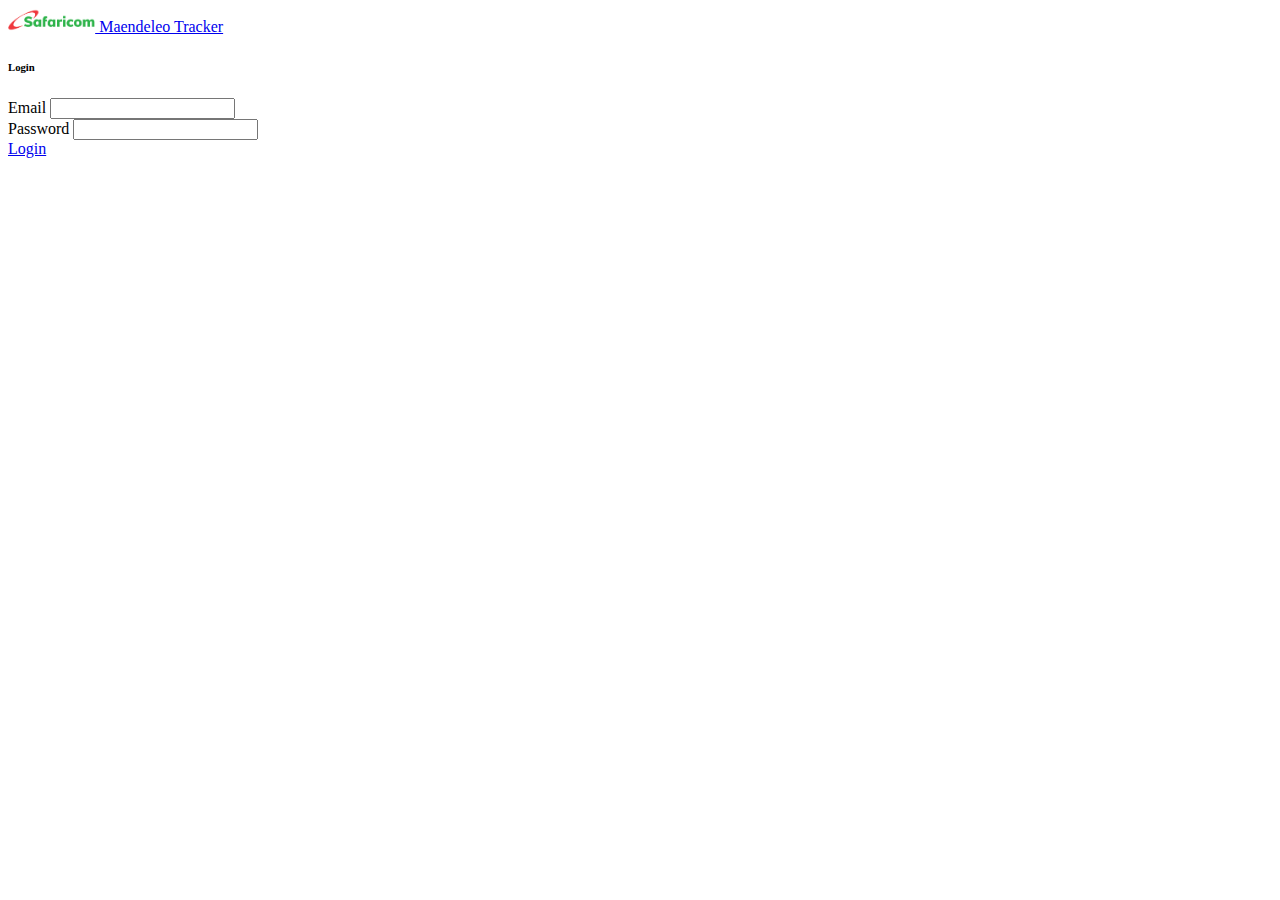
<file: index.html>
<!DOCTYPE html>
<html lang="en">
<head>
    <meta charset="UTF-8">
    <meta http-equiv="X-UA-Compatible" content="IE=edge">
    <meta name="viewport" content="width=device-width, initial-scale=1.0">
    <title>Maendeleo Tracker</title>
    <!-- CSS only -->
    <link href="https://cdn.jsdelivr.net/npm/bootstrap@5.2.0/dist/css/bootstrap.min.css" rel="stylesheet" integrity="sha384-gH2yIJqKdNHPEq0n4Mqa/HGKIhSkIHeL5AyhkYV8i59U5AR6csBvApHHNl/vI1Bx" crossorigin="anonymous">
</head>
<body class="vh-100">
    <header class="fixed-top">
        <nav class="navbar navbar-dark bg-dark">
            <div class="container-fluid">
              <a class="navbar-brand" href="#">
                <img src="/img/logo.png" alt=""  height="24" class="d-inline-block align-text-top">
                Maendeleo Tracker
              </a>
            </div>
          </nav>
    </header>
    <main class="bg-light  h-100 d-flex align-items-center">
      <div class="row w-100">
        <div class="col-12 col-md-4 mx-auto rounded p-3 shadow">
          <h6 class="display-6">Login</h6>
          <form action="/retail/retail.html">
            <div class="mb-3">
              <label for="staticEmail" class="col-sm-2 col-form-label">Email</label>
              <input type="text"  class="form-control" id="staticEmail">
            </div>
            <div class="mb-3 ">
              <label for="inputPassword" class="col-sm-2 col-form-label">Password</label>
              <input type="password" class="form-control" id="inputPassword">
            </div>
            <div class="mb-3 text-center">
              <a input type="submit" class="btn btn-large btn-dark" href="retail/retail.html"value="Login">Login</a>
            </div>
        </form>
        </div>
      </div>
        
      
    </main>
    <footer>

    </footer>
    <!-- JavaScript Bundle with Popper -->
<script src="https://cdn.jsdelivr.net/npm/bootstrap@5.2.0/dist/js/bootstrap.bundle.min.js" integrity="sha384-A3rJD856KowSb7dwlZdYEkO39Gagi7vIsF0jrRAoQmDKKtQBHUuLZ9AsSv4jD4Xa" crossorigin="anonymous"></script>
</body>
</html>
</file>
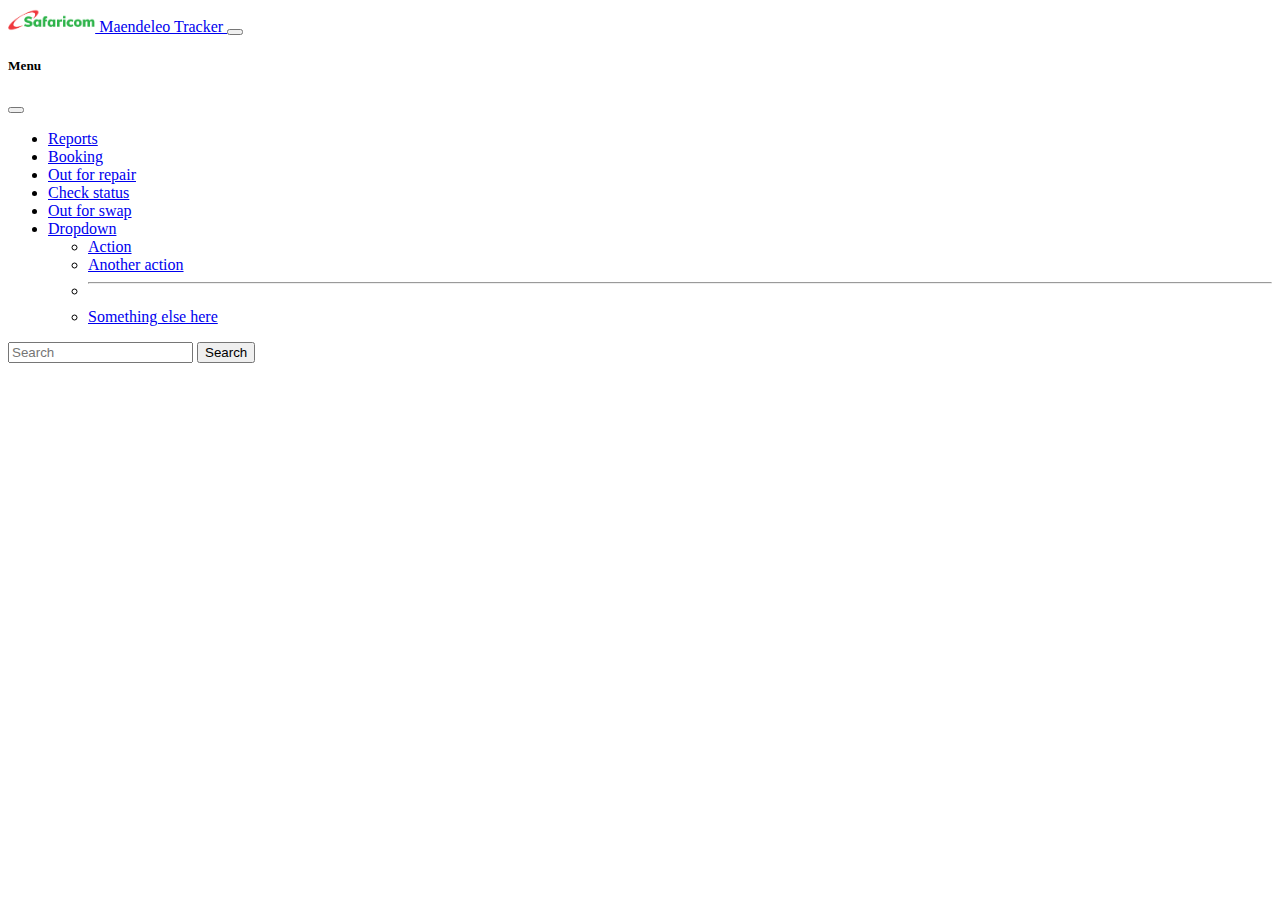
<file: admin.html>
<!DOCTYPE html>
<html lang="en">
<head>
    <meta charset="UTF-8">
    <meta http-equiv="X-UA-Compatible" content="IE=edge">
    <meta name="viewport" content="width=device-width, initial-scale=1.0">
    <title>Maendeleo Tracker</title>
    <!-- CSS only -->
    <link href="https://cdn.jsdelivr.net/npm/bootstrap@5.2.0/dist/css/bootstrap.min.css" rel="stylesheet" integrity="sha384-gH2yIJqKdNHPEq0n4Mqa/HGKIhSkIHeL5AyhkYV8i59U5AR6csBvApHHNl/vI1Bx" crossorigin="anonymous">
</head>
<body>
    <header>
        <nav class="navbar navbar-dark bg-dark">
            <div class="container-fluid">
              <a class="navbar-brand" href="#">
                <img src="/img/logo.png" alt=""  height="24" class="d-inline-block align-text-top">
                Maendeleo Tracker
              </a>
              <button class="navbar-toggler" type="button" data-bs-toggle="offcanvas" data-bs-target="#offcanvasNavbar" aria-controls="offcanvasNavbar">
                <span class="navbar-toggler-icon"></span>
              </button>
              <div class="offcanvas offcanvas-end text-bg-dark" tabindex="-1" id="offcanvasNavbar" aria-labelledby="offcanvasNavbarLabel">
                <div class="offcanvas-header">
                  <h5 class="offcanvas-title" id="offcanvasNavbarLabel">Menu</h5>
                  <button type="button" class="btn-close" data-bs-dismiss="offcanvas" aria-label="Close"></button>
                </div>
                <div class="offcanvas-body ">
                  <ul class="navbar-nav  justify-content-end flex-grow-1 pe-3">
                    <li class="nav-item">
                      <a class="nav-link active" aria-current="page" href="#">Reports</a>
                    </li>
                    <li class="nav-item">
                      <a class="nav-link" href="#">Booking</a>
                    </li>
                    <li class="nav-item">
                        <a class="nav-link" href="#">Out for repair</a>
                    </li>
                    <li class="nav-item">
                        <a class="nav-link" href="#">Check status</a>
                    </li>
                    <li class="nav-item">
                        <a class="nav-link" href="#">Out for swap</a>
                    </li>
                    <li class="nav-item dropdown">
                      <a class="nav-link dropdown-toggle" href="#" role="button" data-bs-toggle="dropdown" aria-expanded="false">
                        Dropdown
                      </a>
                      <ul class="dropdown-menu">
                        <li><a class="dropdown-item" href="#">Action</a></li>
                        <li><a class="dropdown-item" href="#">Another action</a></li>
                        <li>
                          <hr class="dropdown-divider">
                        </li>
                        <li><a class="dropdown-item" href="#">Something else here</a></li>
                      </ul>
                    </li>
                  </ul>
                  <form class="d-flex" role="search">
                    <input class="form-control me-2" type="search" placeholder="Search" aria-label="Search">
                    <button class="btn btn-outline-light" type="submit">Search</button>
                  </form>
                </div>
              </div>
            </div>
          </nav>

    </header>
    <main>

    </main>
    <footer>

    </footer>
    <!-- JavaScript Bundle with Popper -->
<script src="https://cdn.jsdelivr.net/npm/bootstrap@5.2.0/dist/js/bootstrap.bundle.min.js" integrity="sha384-A3rJD856KowSb7dwlZdYEkO39Gagi7vIsF0jrRAoQmDKKtQBHUuLZ9AsSv4jD4Xa" crossorigin="anonymous"></script>
</body>
</html>
</file>
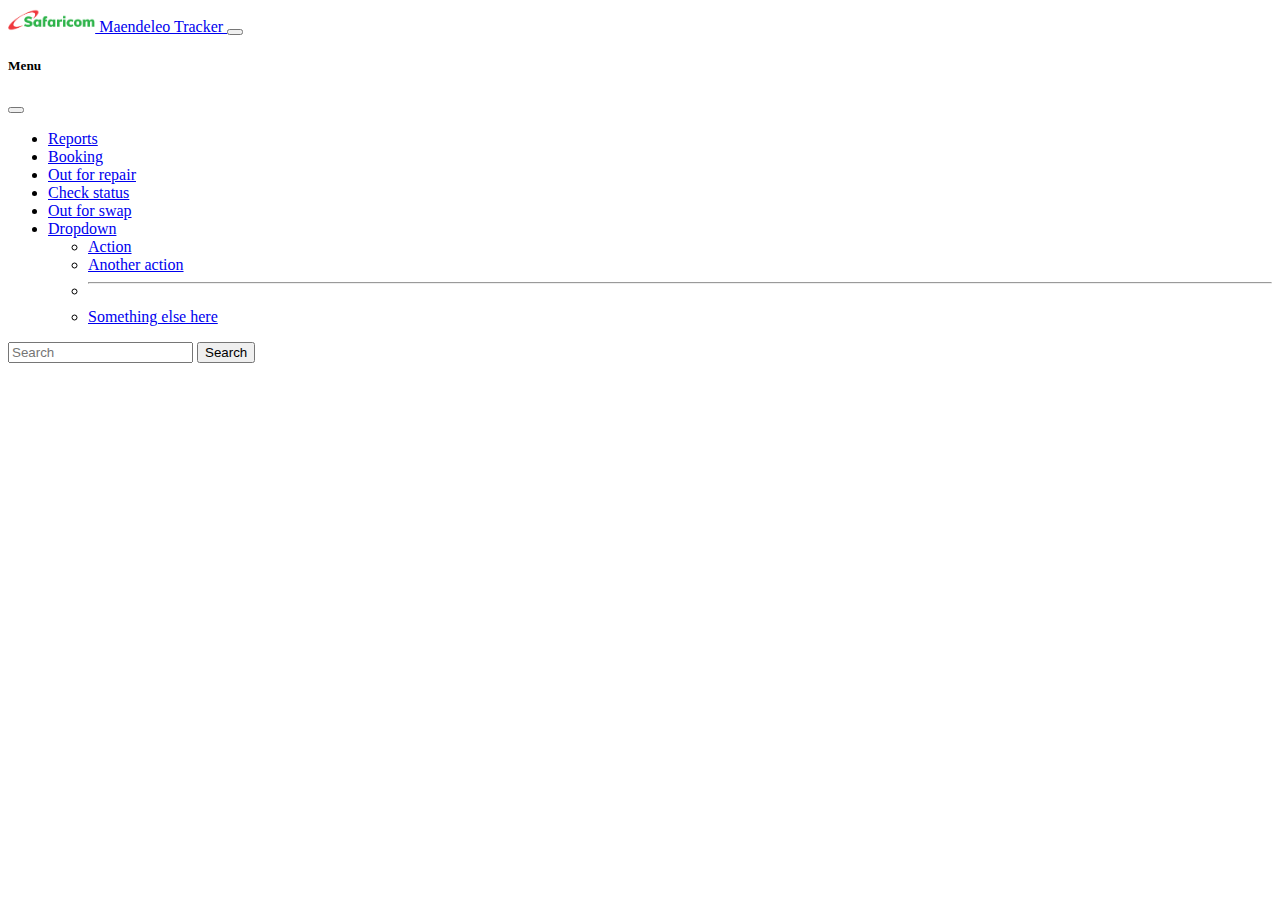
<file: repair.html>
<!DOCTYPE html>
<html lang="en">
<head>
    <meta charset="UTF-8">
    <meta http-equiv="X-UA-Compatible" content="IE=edge">
    <meta name="viewport" content="width=device-width, initial-scale=1.0">
    <title>Maendeleo Tracker</title>
    <!-- CSS only -->
    <link href="https://cdn.jsdelivr.net/npm/bootstrap@5.2.0/dist/css/bootstrap.min.css" rel="stylesheet" integrity="sha384-gH2yIJqKdNHPEq0n4Mqa/HGKIhSkIHeL5AyhkYV8i59U5AR6csBvApHHNl/vI1Bx" crossorigin="anonymous">
</head>
<body>
    <header>
        <nav class="navbar navbar-dark bg-dark">
            <div class="container-fluid">
              <a class="navbar-brand" href="#">
                <img src="img/logo.png" alt=""  height="24" class="d-inline-block align-text-top">
                Maendeleo Tracker
              </a>
              <button class="navbar-toggler" type="button" data-bs-toggle="offcanvas" data-bs-target="#offcanvasNavbar" aria-controls="offcanvasNavbar">
                <span class="navbar-toggler-icon"></span>
              </button>
              <div class="offcanvas offcanvas-end text-bg-dark" tabindex="-1" id="offcanvasNavbar" aria-labelledby="offcanvasNavbarLabel">
                <div class="offcanvas-header">
                  <h5 class="offcanvas-title" id="offcanvasNavbarLabel">Menu</h5>
                  <button type="button" class="btn-close" data-bs-dismiss="offcanvas" aria-label="Close"></button>
                </div>
                <div class="offcanvas-body ">
                  <ul class="navbar-nav  justify-content-end flex-grow-1 pe-3">
                    <li class="nav-item">
                      <a class="nav-link active" aria-current="page" href="#">Reports</a>
                    </li>
                    <li class="nav-item">
                      <a class="nav-link" href="#">Booking</a>
                    </li>
                    <li class="nav-item">
                        <a class="nav-link" href="#">Out for repair</a>
                    </li>
                    <li class="nav-item">
                        <a class="nav-link" href="#">Check status</a>
                    </li>
                    <li class="nav-item">
                        <a class="nav-link" href="#">Out for swap</a>
                    </li>
                    <li class="nav-item dropdown">
                      <a class="nav-link dropdown-toggle" href="#" role="button" data-bs-toggle="dropdown" aria-expanded="false">
                        Dropdown
                      </a>
                      <ul class="dropdown-menu">
                        <li><a class="dropdown-item" href="#">Action</a></li>
                        <li><a class="dropdown-item" href="#">Another action</a></li>
                        <li>
                          <hr class="dropdown-divider">
                        </li>
                        <li><a class="dropdown-item" href="#">Something else here</a></li>
                      </ul>
                    </li>
                  </ul>
                  <form class="d-flex" role="search">
                    <input class="form-control me-2" type="search" placeholder="Search" aria-label="Search">
                    <button class="btn btn-outline-light" type="submit">Search</button>
                  </form>
                </div>
              </div>
            </div>
          </nav>

    </header>
    <main>

    </main>
    <footer>

    </footer>
    <!-- JavaScript Bundle with Popper -->
<script src="https://cdn.jsdelivr.net/npm/bootstrap@5.2.0/dist/js/bootstrap.bundle.min.js" integrity="sha384-A3rJD856KowSb7dwlZdYEkO39Gagi7vIsF0jrRAoQmDKKtQBHUuLZ9AsSv4jD4Xa" crossorigin="anonymous"></script>
</body>
</html>
</file>
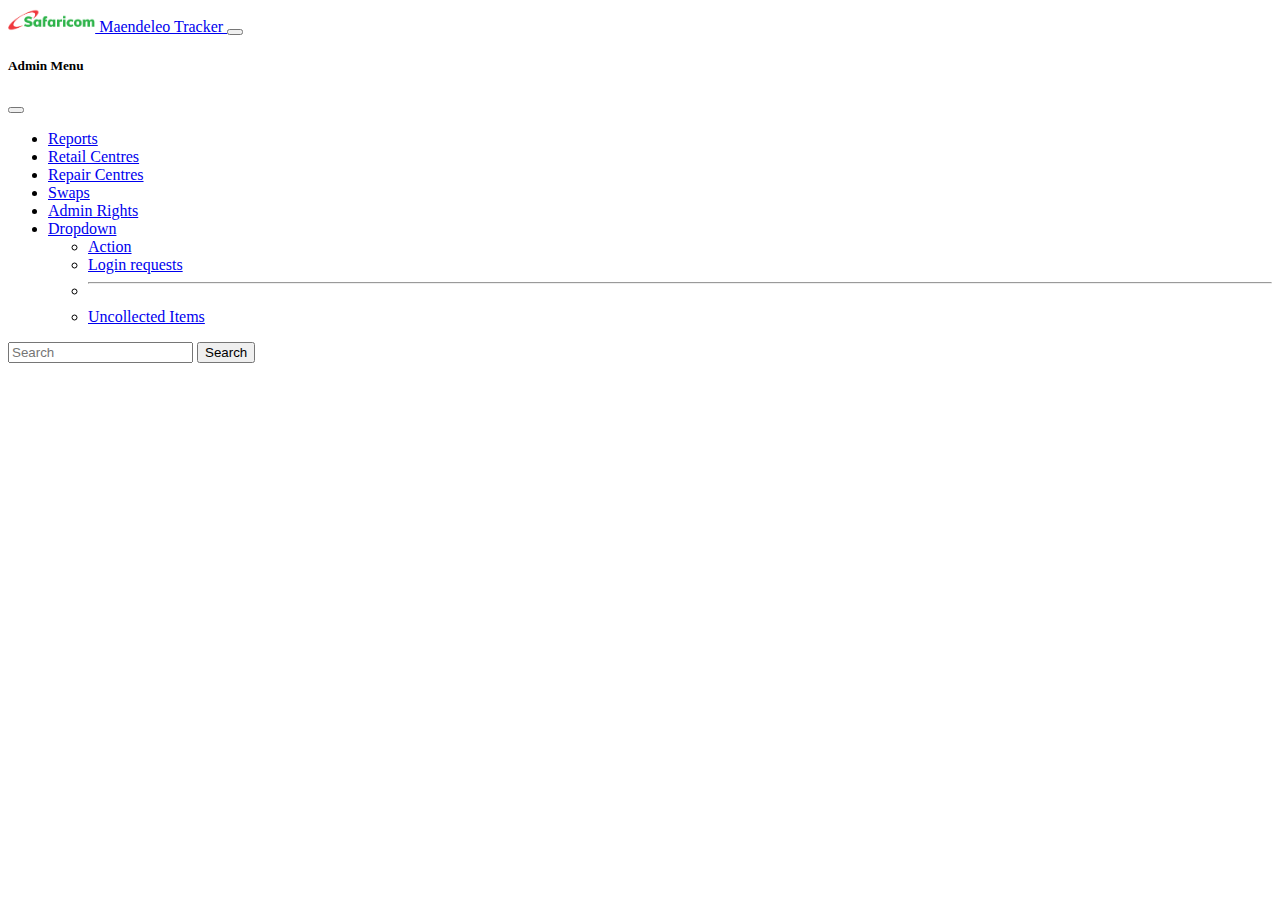
<file: admin/admin.html>
<!DOCTYPE html>
<html lang="en">
<head>
    <meta charset="UTF-8">
    <meta http-equiv="X-UA-Compatible" content="IE=edge">
    <meta name="viewport" content="width=device-width, initial-scale=1.0">
    <title>Maendeleo Tracker</title>
    <!-- CSS only -->
    <link href="https://cdn.jsdelivr.net/npm/bootstrap@5.2.0/dist/css/bootstrap.min.css" rel="stylesheet" integrity="sha384-gH2yIJqKdNHPEq0n4Mqa/HGKIhSkIHeL5AyhkYV8i59U5AR6csBvApHHNl/vI1Bx" crossorigin="anonymous">
</head>
<body>
    <header>
        <nav class="navbar navbar-dark bg-dark">
            <div class="container-fluid">
              <a class="navbar-brand" href="#">
                <img src="../img/logo.png" alt=""  height="24" class="d-inline-block align-text-top">
                Maendeleo Tracker
              </a>
              <button class="navbar-toggler" type="button" data-bs-toggle="offcanvas" data-bs-target="#offcanvasNavbar" aria-controls="offcanvasNavbar">
                <span class="navbar-toggler-icon"></span>
              </button>
              <div class="offcanvas offcanvas-end text-bg-dark" tabindex="-1" id="offcanvasNavbar" aria-labelledby="offcanvasNavbarLabel">
                <div class="offcanvas-header">
                  <h5 class="offcanvas-title" id="offcanvasNavbarLabel">Admin Menu</h5>
                  <button type="button" class="btn-close" data-bs-dismiss="offcanvas" aria-label="Close"></button>
                </div>
                <div class="offcanvas-body ">
                  <ul class="navbar-nav  justify-content-end flex-grow-1 pe-3">
                    <li class="nav-item">
                      <a class="nav-link active" aria-current="page" href="#">Reports</a>
                    </li>
                    <li class="nav-item">
                      <a class="nav-link" href="#">Retail Centres</a>
                    </li>
                    <li class="nav-item">
                        <a class="nav-link" href="#">Repair Centres</a>
                    </li>
                    <li class="nav-item">
                        <a class="nav-link" href="#">Swaps</a>
                    </li>
                    <li class="nav-item">
                        <a class="nav-link" href="#">Admin Rights</a>
                    </li>
                    <li class="nav-item dropdown">
                      <a class="nav-link dropdown-toggle" href="#" role="button" data-bs-toggle="dropdown" aria-expanded="false">
                        Dropdown
                      </a>
                      <ul class="dropdown-menu">
                        <li><a class="dropdown-item" href="#">Action</a></li>
                        <li><a class="dropdown-item" href="#">Login requests</a></li>
                        <li>
                          <hr class="dropdown-divider">
                        </li>
                        <li><a class="dropdown-item" href="#">Uncollected Items</a></li>
                      </ul>
                    </li>
                  </ul>
                  <form class="d-flex" role="search">
                    <input class="form-control me-2" type="search" placeholder="Search" aria-label="Search">
                    <button class="btn btn-outline-light" type="submit">Search</button>
                  </form>
                </div>
              </div>
            </div>
          </nav>

    </header>
    <main>

    </main>
    <footer>

    </footer>
    <!-- JavaScript Bundle with Popper -->
<script src="https://cdn.jsdelivr.net/npm/bootstrap@5.2.0/dist/js/bootstrap.bundle.min.js" integrity="sha384-A3rJD856KowSb7dwlZdYEkO39Gagi7vIsF0jrRAoQmDKKtQBHUuLZ9AsSv4jD4Xa" crossorigin="anonymous"></script>
</body>
</html>
</file>
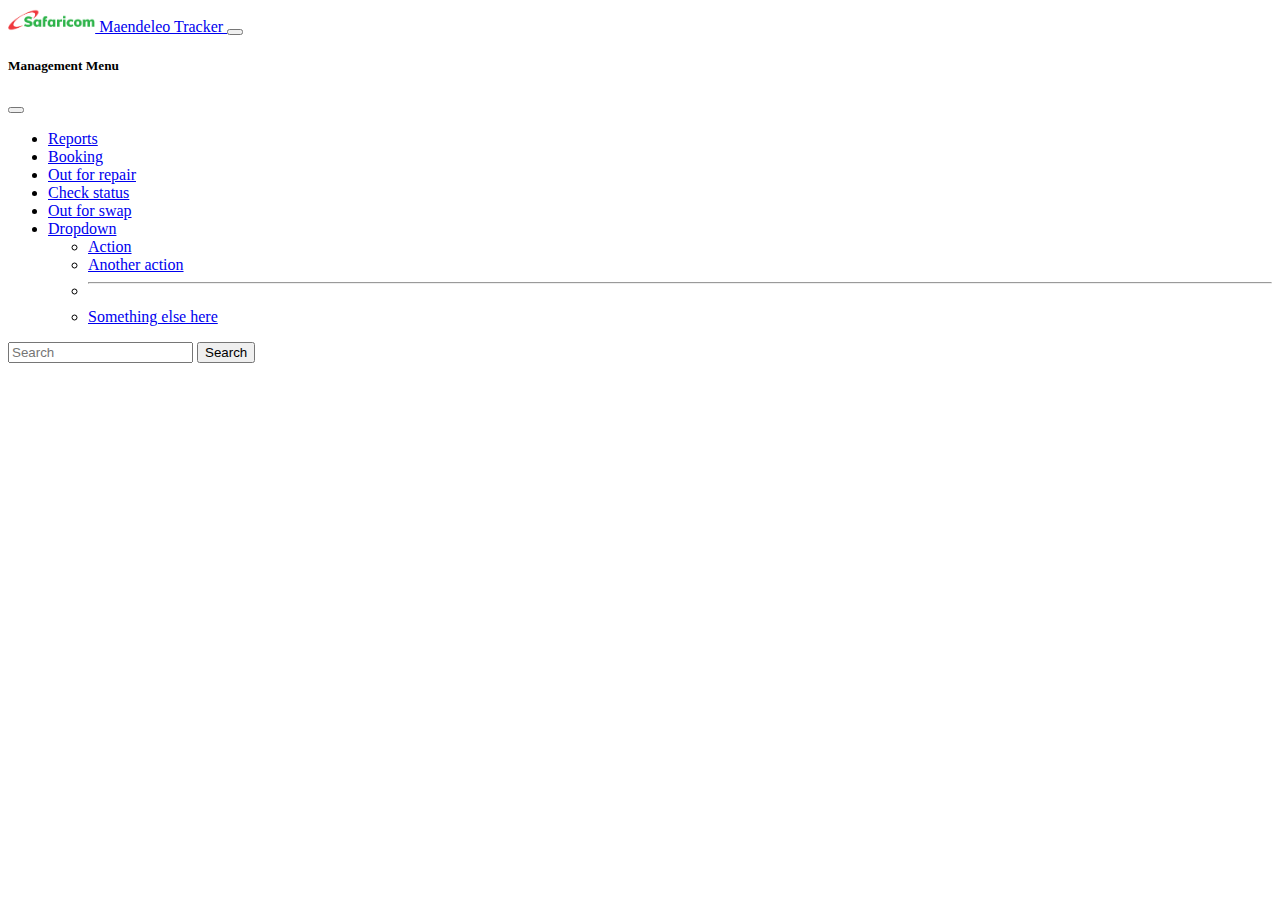
<file: management/management.html>
<!DOCTYPE html>
<html lang="en">
<head>
    <meta charset="UTF-8">
    <meta http-equiv="X-UA-Compatible" content="IE=edge">
    <meta name="viewport" content="width=device-width, initial-scale=1.0">
    <title>Maendeleo Tracker</title>
    <!-- CSS only -->
    <link href="https://cdn.jsdelivr.net/npm/bootstrap@5.2.0/dist/css/bootstrap.min.css" rel="stylesheet" integrity="sha384-gH2yIJqKdNHPEq0n4Mqa/HGKIhSkIHeL5AyhkYV8i59U5AR6csBvApHHNl/vI1Bx" crossorigin="anonymous">
</head>
<body>
    <header>
        <nav class="navbar navbar-dark bg-dark">
            <div class="container-fluid">
              <a class="navbar-brand" href="#">
                <img src="../img/logo.png" alt=""  height="24" class="d-inline-block align-text-top">
                Maendeleo Tracker
              </a>
              <button class="navbar-toggler" type="button" data-bs-toggle="offcanvas" data-bs-target="#offcanvasNavbar" aria-controls="offcanvasNavbar">
                <span class="navbar-toggler-icon"></span>
              </button>
              <div class="offcanvas offcanvas-end text-bg-dark" tabindex="-1" id="offcanvasNavbar" aria-labelledby="offcanvasNavbarLabel">
                <div class="offcanvas-header">
                  <h5 class="offcanvas-title" id="offcanvasNavbarLabel">Management Menu</h5>
                  <button type="button" class="btn-close" data-bs-dismiss="offcanvas" aria-label="Close"></button>
                </div>
                <div class="offcanvas-body ">
                  <ul class="navbar-nav  justify-content-end flex-grow-1 pe-3">
                    <li class="nav-item">
                      <a class="nav-link active" aria-current="page" href="#">Reports</a>
                    </li>
                    <li class="nav-item">
                      <a class="nav-link" href="#">Booking</a>
                    </li>
                    <li class="nav-item">
                        <a class="nav-link" href="#">Out for repair</a>
                    </li>
                    <li class="nav-item">
                        <a class="nav-link" href="#">Check status</a>
                    </li>
                    <li class="nav-item">
                        <a class="nav-link" href="#">Out for swap</a>
                    </li>
                    <li class="nav-item dropdown">
                      <a class="nav-link dropdown-toggle" href="#" role="button" data-bs-toggle="dropdown" aria-expanded="false">
                        Dropdown
                      </a>
                      <ul class="dropdown-menu">
                        <li><a class="dropdown-item" href="#">Action</a></li>
                        <li><a class="dropdown-item" href="#">Another action</a></li>
                        <li>
                          <hr class="dropdown-divider">
                        </li>
                        <li><a class="dropdown-item" href="#">Something else here</a></li>
                      </ul>
                    </li>
                  </ul>
                  <form class="d-flex" role="search">
                    <input class="form-control me-2" type="search" placeholder="Search" aria-label="Search">
                    <button class="btn btn-outline-light" type="submit">Search</button>
                  </form>
                </div>
              </div>
            </div>
          </nav>

    </header>
    <main>

    </main>
    <footer>

    </footer>
    <!-- JavaScript Bundle with Popper -->
<script src="https://cdn.jsdelivr.net/npm/bootstrap@5.2.0/dist/js/bootstrap.bundle.min.js" integrity="sha384-A3rJD856KowSb7dwlZdYEkO39Gagi7vIsF0jrRAoQmDKKtQBHUuLZ9AsSv4jD4Xa" crossorigin="anonymous"></script>
</body>
</html>
</file>
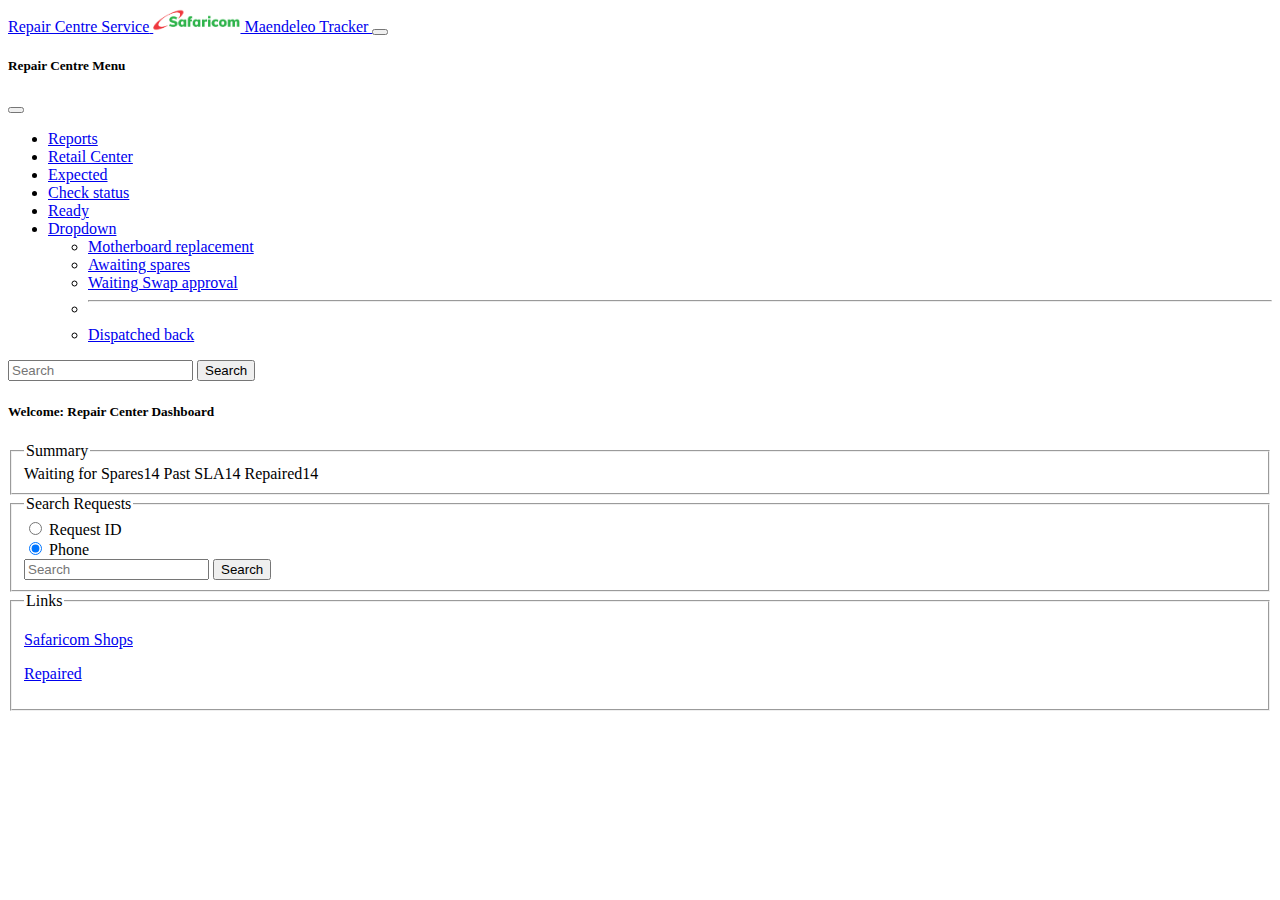
<file: repair/repair.html>
<!DOCTYPE html>
<html lang="en">
<head>
    <meta charset="UTF-8">
    <meta http-equiv="X-UA-Compatible" content="IE=edge">
    <meta name="viewport" content="width=device-width, initial-scale=1.0">
    <title>Maendeleo Tracker</title>
    <!-- CSS only -->
    <link href="https://cdn.jsdelivr.net/npm/bootstrap@5.2.0/dist/css/bootstrap.min.css" rel="stylesheet" integrity="sha384-gH2yIJqKdNHPEq0n4Mqa/HGKIhSkIHeL5AyhkYV8i59U5AR6csBvApHHNl/vI1Bx" crossorigin="anonymous">
</head>
<body>
    <header>
        <nav class="navbar navbar-dark bg-dark">
            <div class="container-fluid">
              <a class="navbar-brand" href="#"><h8>Repair Centre Service</h8>
                <img src="../img/logo.png" alt=""  height="24" class="d-inline-block align-text-top">
                Maendeleo Tracker                                            
              </a>
              <button class="navbar-toggler" type="button" data-bs-toggle="offcanvas" data-bs-target="#offcanvasNavbar" aria-controls="offcanvasNavbar">
                <span class="navbar-toggler-icon"></span>
              </button>
              <div class="offcanvas offcanvas-end text-bg-dark" tabindex="-1" id="offcanvasNavbar" aria-labelledby="offcanvasNavbarLabel">
                <div class="offcanvas-header">
                  <h5 class="offcanvas-title" id="offcanvasNavbarLabel">Repair Centre Menu</h5>
                  <button type="button" class="btn-close" data-bs-dismiss="offcanvas" aria-label="Close"></button>
                </div>
                <div class="offcanvas-body ">
                  <ul class="navbar-nav  justify-content-end flex-grow-1 pe-3">
                    <li class="nav-item">
                      <a class="nav-link active" aria-current="page" href="/retail/out_for_repair.html">Reports</a>
                    </li>
                    <li class="nav-item">
                      <a class="nav-link" href="/retail/retail.html">Retail Center</a>
                    </li>
                    <li class="nav-item">
                        <a class="nav-link" href="/retail/out_for_repair.html">Expected</a>
                    </li>
                    <li class="nav-item">
                        <a class="nav-link" href="#">Check status</a>
                    </li>
                    <li class="nav-item">
                        <a class="nav-link" href="/retail/repaired.html">Ready</a>
                    </li>
                    <li class="nav-item dropdown">
                      <a class="nav-link dropdown-toggle" href="#" role="button" data-bs-toggle="dropdown" aria-expanded="false">
                        Dropdown
                      </a>
                      <ul class="dropdown-menu">
                        <li><a class="dropdown-item" href="/retail/pending.html">Motherboard replacement</a></li>
                        <li><a class="dropdown-item" href="/retail/pending.html">Awaiting spares</a></li>
                        <li><a class="dropdown-item" href="/retail/pending.html">Waiting Swap approval</a></li>
                        <li>
                          <hr class="dropdown-divider">
                        </li>
                        <li><a class="dropdown-item" href="#">Dispatched back</a></li>
                      </ul>
                    </li>
                  </ul>
                  <form class="d-flex" role="search">
                    <input class="form-control me-2" type="search" placeholder="Search" aria-label="Search">
                    <button class="btn btn-outline-light" type="submit">Search</button>
                  </form>
                </div>
              </div>
            </div>
          </nav>

    </header>
    <main>

    </header>
    <main>
      <div class="container">
        <section class="row mx-auto p-5">
          <article class="col-12">
            <h5 class="display-12">Welcome: Repair Center Dashboard</h5>
          </article>
          <fieldset class="col-lg-6  col-sm-12 mb-5">
            <legend>Summary</legend>
            <article class="col-6">
              <h8 class="d-flex justify-content-between align-items-start">Waiting for Spares<span class="badge bg-dark rounded-pill">14</span></h8>
              <h8 class="d-flex justify-content-between align-items-start">Past SLA<span class="badge bg-dark rounded-pill">14</span></h8>
              <h8 class="d-flex justify-content-between align-items-start">Repaired<span class="badge bg-dark rounded-pill">14</span></h8>
            </article>
          </fieldset>
          
         
          <fieldset class="col-lg-6  col-sm-12 mb-5">
            <legend>Search Requests</legend>
            <article >
              <div class="form-check">
                <input class="form-check-input" type="radio" name="flexRadioDefault" id="flexRadioDefault1">
                <label class="form-check-label" for="flexRadioDefault1">
                  Request ID
                </label>
              </div>
              <div class="form-check">
                <input class="form-check-input" type="radio" name="flexRadioDefault" id="flexRadioDefault2" checked>
                <label class="form-check-label" for="flexRadioDefault2">
                  Phone
                </label>
              </div>
              <div class="d-flex" role="search">
                <input class="form-control me-2" type="search" placeholder="Search" aria-label="Search">
                <button class="btn btn-outline-dark" type="submit">Search</button>
              </div>
            </article>
          </fieldset>
          
          <fieldset class="col-lg-6  col-sm-6 mb-3">
            <legend>Links</legend>
            <article >
              <p><a href="../retail/retail.html">Safaricom Shops</a></p> 
              <p><a href="../pending.html"></a></p>
              <p><a href="../repaired.html">Repaired</a></p>
            </article>
          </fieldset>
          
        </section>
      </div>
        
    </main>

    </main>
    <footer>

    </footer>
    <!-- JavaScript Bundle with Popper -->
<script src="https://cdn.jsdelivr.net/npm/bootstrap@5.2.0/dist/js/bootstrap.bundle.min.js" integrity="sha384-A3rJD856KowSb7dwlZdYEkO39Gagi7vIsF0jrRAoQmDKKtQBHUuLZ9AsSv4jD4Xa" crossorigin="anonymous"></script>
</body>
</html>
</file>
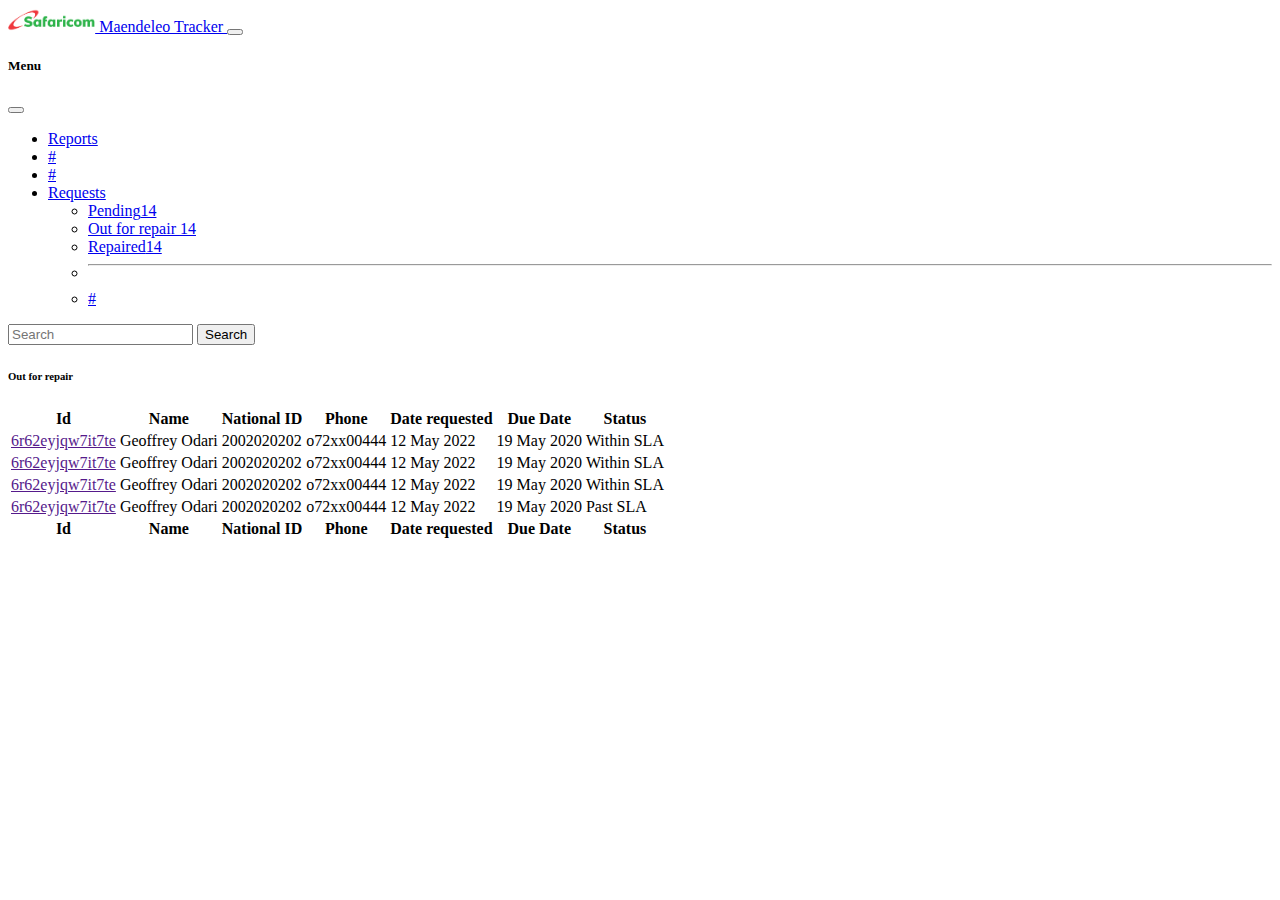
<file: retail/out_for_repair.html>
<!DOCTYPE html>
<html lang="en">
<head>
    <meta charset="UTF-8">
    <meta http-equiv="X-UA-Compatible" content="IE=edge">
    <meta name="viewport" content="width=device-width, initial-scale=1.0">
    <title>Maendeleo Tracker</title>
    <!-- CSS only -->
    <link href="https://cdn.jsdelivr.net/npm/bootstrap@5.2.0/dist/css/bootstrap.min.css" rel="stylesheet" integrity="sha384-gH2yIJqKdNHPEq0n4Mqa/HGKIhSkIHeL5AyhkYV8i59U5AR6csBvApHHNl/vI1Bx" crossorigin="anonymous">
</head>
<body>
    <header>
    <nav class="navbar navbar-dark bg-dark">
        <div class="container-fluid">
          <a class="navbar-brand" href="#">
            <img src="../img/logo.png" alt=""  height="24" class="d-inline-block align-text-top">
            Maendeleo Tracker
          </a>
          <button class="navbar-toggler" type="button" data-bs-toggle="offcanvas" data-bs-target="#offcanvasNavbar" aria-controls="offcanvasNavbar">
            <span class="navbar-toggler-icon"></span>
          </button>
          <div class="offcanvas offcanvas-end text-bg-dark" tabindex="-1" id="offcanvasNavbar" aria-labelledby="offcanvasNavbarLabel">
            <div class="offcanvas-header">
              <h5 class="offcanvas-title" id="offcanvasNavbarLabel">Menu</h5>
              <button type="button" class="btn-close" data-bs-dismiss="offcanvas" aria-label="Close"></button>
            </div>
            <div class="offcanvas-body ">
              <ul class="navbar-nav  justify-content-end flex-grow-1 pe-3">
                <li class="nav-item">
                  <a class="nav-link active" aria-current="page" href="./repair_form.html">Reports</a>
                </li>
                <li class="nav-item">
                  <a class="nav-link" href="#">#</a>
                </li>
                <li class="nav-item">
                    <a class="nav-link" href="./repair_form.html">#</a>
                </li>
                <li class="nav-item dropdown">
                  <a class="nav-link dropdown-toggle" href="#" role="button" data-bs-toggle="dropdown" aria-expanded="false">
                    Requests
                  </a>
                  <ul class="dropdown-menu">
                    <li><a class="dropdown-item  d-flex justify-content-between align-items-start" href="./pending.html">Pending<span class="badge bg-danger rounded-pill">14</span></a></li>
                    <li class="d-flex justify-content-between align-items-start"><a class="dropdown-item d-flex justify-content-between align-items-start" href="./out_for_repair.html">Out for repair <span class="badge bg-warning rounded-pill">14</span></a>
                    </li>
                    <li><a class="dropdown-item d-flex justify-content-between align-items-start" href="./repaired.html">Repaired<span class="badge bg-success rounded-pill">14</span></a></li>
                    <li>
                      <hr class="dropdown-divider">
                    </li>
                    <li><a class="dropdown-item" href="#">#</a></li>
                  </ul>
                </li>
              </ul>
              <form class="d-flex" role="search">
                <input class="form-control me-2" type="search" placeholder="Search" aria-label="Search">
                <button class="btn btn-outline-light" type="submit">Search</button>
              </form>
            </div>
          </div>
        </div>
      </nav>

    </header>
    <main>
      <div class="row pt-5">
        <div class="col-sm-12 col-lg-10 mx-auto pt-3">
          <h6 class="display-6">Out for repair</h6>
          <table class="table table-warning table-striped">
            <thead>
                <th>Id</th>
                <th>Name</th>
                <th>National ID</th>
                <th>Phone</th>
                <th>Date requested</th>
                <th>Due Date</th>
                <th>Status</th>
            </thead>
            <tbody>
              <tr>
                <td><a href="" class="href">6r62eyjqw7it7te</a></td>
                <td>Geoffrey Odari</td>
                <td>2002020202</td>
                <td>o72xx00444</td>
                <td>12 May 2022</td>
                <td>19 May 2020</td>
                <td><span class="badge rounded-pill text-bg-success">Within SLA</span></td>
              </tr>
              <tr>
                <td><a href="" class="href">6r62eyjqw7it7te</a></td>
                <td>Geoffrey Odari</td>
                <td>2002020202</td>
                <td>o72xx00444</td>
                <td>12 May 2022</td>
                <td>19 May 2020</td>
                <td><span class="badge rounded-pill text-bg-success">Within SLA</span></td>
              </tr>
              <tr>
                <td><a href="" class="href">6r62eyjqw7it7te</a></td>
                <td>Geoffrey Odari</td>
                <td>2002020202</td>
                <td>o72xx00444</td>
                <td>12 May 2022</td>
                <td>19 May 2020</td>
                <td><span class="badge rounded-pill text-bg-success">Within SLA</span></td>
              </tr>
              <tr>
                <td><a href="" class="href">6r62eyjqw7it7te</a></td>
                <td>Geoffrey Odari</td>
                <td>2002020202</td>
                <td>o72xx00444</td>
                <td>12 May 2022</td>
                <td>19 May 2020</td>
                <td><span class="badge rounded-pill text-bg-danger">Past SLA</span></td>
              </tr>
            </tbody>
            <tfoot>
              <th>Id</th>
                <th>Name</th>
                <th>National ID</th>
                <th>Phone</th>
                <th>Date requested</th>
                <th>Due Date</th>
                <th>Status</th>

            </tfoot>
          </table>

        </div>
      </div>
      

    </main>
    <footer>

    </footer>
    <!-- JavaScript Bundle with Popper -->
<script src="https://cdn.jsdelivr.net/npm/bootstrap@5.2.0/dist/js/bootstrap.bundle.min.js" integrity="sha384-A3rJD856KowSb7dwlZdYEkO39Gagi7vIsF0jrRAoQmDKKtQBHUuLZ9AsSv4jD4Xa" crossorigin="anonymous"></script>
</body>
</html>
</file>
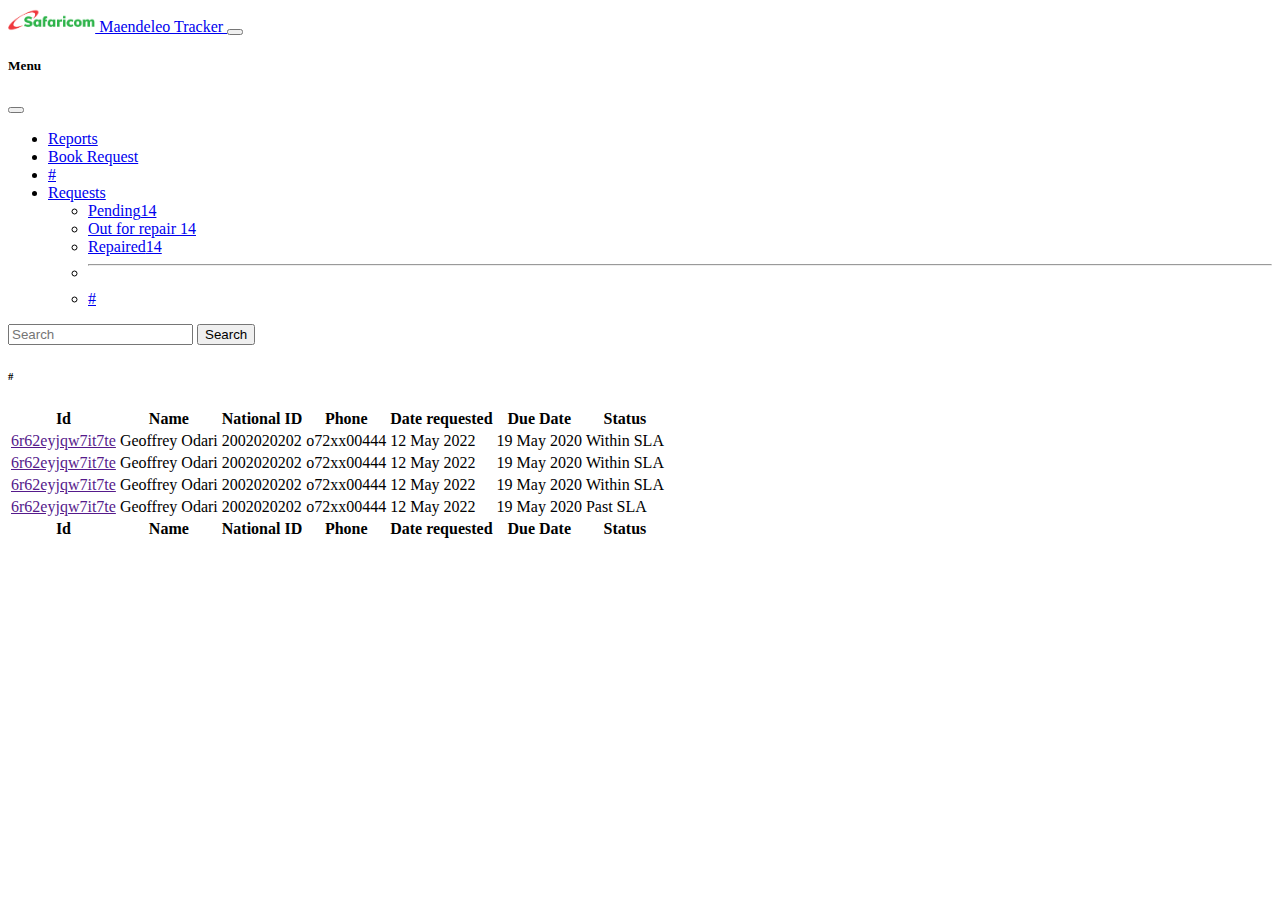
<file: retail/pending.html>
<!DOCTYPE html>
<html lang="en">
<head>
    <meta charset="UTF-8">
    <meta http-equiv="X-UA-Compatible" content="IE=edge">
    <meta name="viewport" content="width=device-width, initial-scale=1.0">
    <title>Maendeleo Tracker</title>
    <!-- CSS only -->
    <link href="https://cdn.jsdelivr.net/npm/bootstrap@5.2.0/dist/css/bootstrap.min.css" rel="stylesheet" integrity="sha384-gH2yIJqKdNHPEq0n4Mqa/HGKIhSkIHeL5AyhkYV8i59U5AR6csBvApHHNl/vI1Bx" crossorigin="anonymous">
</head>
<body>
    <header>
    <nav class="navbar navbar-dark bg-dark">
        <div class="container-fluid">
          <a class="navbar-brand" href="#">
            <img src="../img/logo.png" alt=""  height="24" class="d-inline-block align-text-top">
            Maendeleo Tracker
          </a>
          <button class="navbar-toggler" type="button" data-bs-toggle="offcanvas" data-bs-target="#offcanvasNavbar" aria-controls="offcanvasNavbar">
            <span class="navbar-toggler-icon"></span>
          </button>
          <div class="offcanvas offcanvas-end text-bg-dark" tabindex="-1" id="offcanvasNavbar" aria-labelledby="offcanvasNavbarLabel">
            <div class="offcanvas-header">
              <h5 class="offcanvas-title" id="offcanvasNavbarLabel">Menu</h5>
              <button type="button" class="btn-close" data-bs-dismiss="offcanvas" aria-label="Close"></button>
            </div>
            <div class="offcanvas-body ">
              <ul class="navbar-nav  justify-content-end flex-grow-1 pe-3">
                <li class="nav-item">
                  <a class="nav-link active" aria-current="page" href="./repair_form.html">Reports</a>
                </li>
                <li class="nav-item">
                  <a class="nav-link" href="#">Book Request</a>
                </li>
                <li class="nav-item">
                    <a class="nav-link" href="./repair_form.html">#</a>
                </li>
                <li class="nav-item dropdown">
                  <a class="nav-link dropdown-toggle" href="#" role="button" data-bs-toggle="dropdown" aria-expanded="false">
                    Requests
                  </a>
                  <ul class="dropdown-menu">
                    <li><a class="dropdown-item  d-flex justify-content-between align-items-start" href="./pending.html">Pending<span class="badge bg-danger rounded-pill">14</span></a></li>
                    <li class="d-flex justify-content-between align-items-start"><a class="dropdown-item d-flex justify-content-between align-items-start" href="./out_for_repair.html">Out for repair <span class="badge bg-warning rounded-pill">14</span></a>
                    </li>
                    <li><a class="dropdown-item d-flex justify-content-between align-items-start" href="./repaired.html">Repaired<span class="badge bg-success rounded-pill">14</span></a></li>
                    <li>
                      <hr class="dropdown-divider">
                    </li>
                    <li><a class="dropdown-item" href="#">#</a></li>
                  </ul>
                </li>
              </ul>
              <form class="d-flex" role="search">
                <input class="form-control me-2" type="search" placeholder="Search" aria-label="Search">
                <button class="btn btn-outline-light" type="submit">Search</button>
              </form>
            </div>
          </div>
        </div>
      </nav>

    </header>
    <main>
      <div class="row pt-5">
        <div class="col-sm-12 col-lg-10 mx-auto pt-3">
          <h6 class="display-6">#</h6>
          <table class="table table-warning table-striped">
            <thead>
                <th>Id</th>
                <th>Name</th>
                <th>National ID</th>
                <th>Phone</th>
                <th>Date requested</th>
                <th>Due Date</th>
                <th>Status</th>
            </thead>
            <tbody>
              <tr>
                <td><a href="" class="href">6r62eyjqw7it7te</a></td>
                <td>Geoffrey Odari</td>
                <td>2002020202</td>
                <td>o72xx00444</td>
                <td>12 May 2022</td>
                <td>19 May 2020</td>
                <td><span class="badge rounded-pill text-bg-success">Within SLA</span></td>
              </tr>
              <tr>
                <td><a href="" class="href">6r62eyjqw7it7te</a></td>
                <td>Geoffrey Odari</td>
                <td>2002020202</td>
                <td>o72xx00444</td>
                <td>12 May 2022</td>
                <td>19 May 2020</td>
                <td><span class="badge rounded-pill text-bg-success">Within SLA</span></td>
              </tr>
              <tr>
                <td><a href="" class="href">6r62eyjqw7it7te</a></td>
                <td>Geoffrey Odari</td>
                <td>2002020202</td>
                <td>o72xx00444</td>
                <td>12 May 2022</td>
                <td>19 May 2020</td>
                <td><span class="badge rounded-pill text-bg-warning">Within SLA</span></td>
              </tr>
              <tr>
                <td><a href="" class="href">6r62eyjqw7it7te</a></td>
                <td>Geoffrey Odari</td>
                <td>2002020202</td>
                <td>o72xx00444</td>
                <td>12 May 2022</td>
                <td>19 May 2020</td>
                <td><span class="badge rounded-pill text-bg-danger">Past SLA</span></td>
              </tr>
            </tbody>
            <tfoot>
              <th>Id</th>
                <th>Name</th>
                <th>National ID</th>
                <th>Phone</th>
                <th>Date requested</th>
                <th>Due Date</th>
                <th>Status</th>

            </tfoot>
          </table>

        </div>
      </div>
      

    </main>
    <footer>

    </footer>
    <!-- JavaScript Bundle with Popper -->
<script src="https://cdn.jsdelivr.net/npm/bootstrap@5.2.0/dist/js/bootstrap.bundle.min.js" integrity="sha384-A3rJD856KowSb7dwlZdYEkO39Gagi7vIsF0jrRAoQmDKKtQBHUuLZ9AsSv4jD4Xa" crossorigin="anonymous"></script>
</body>
</html>
</file>
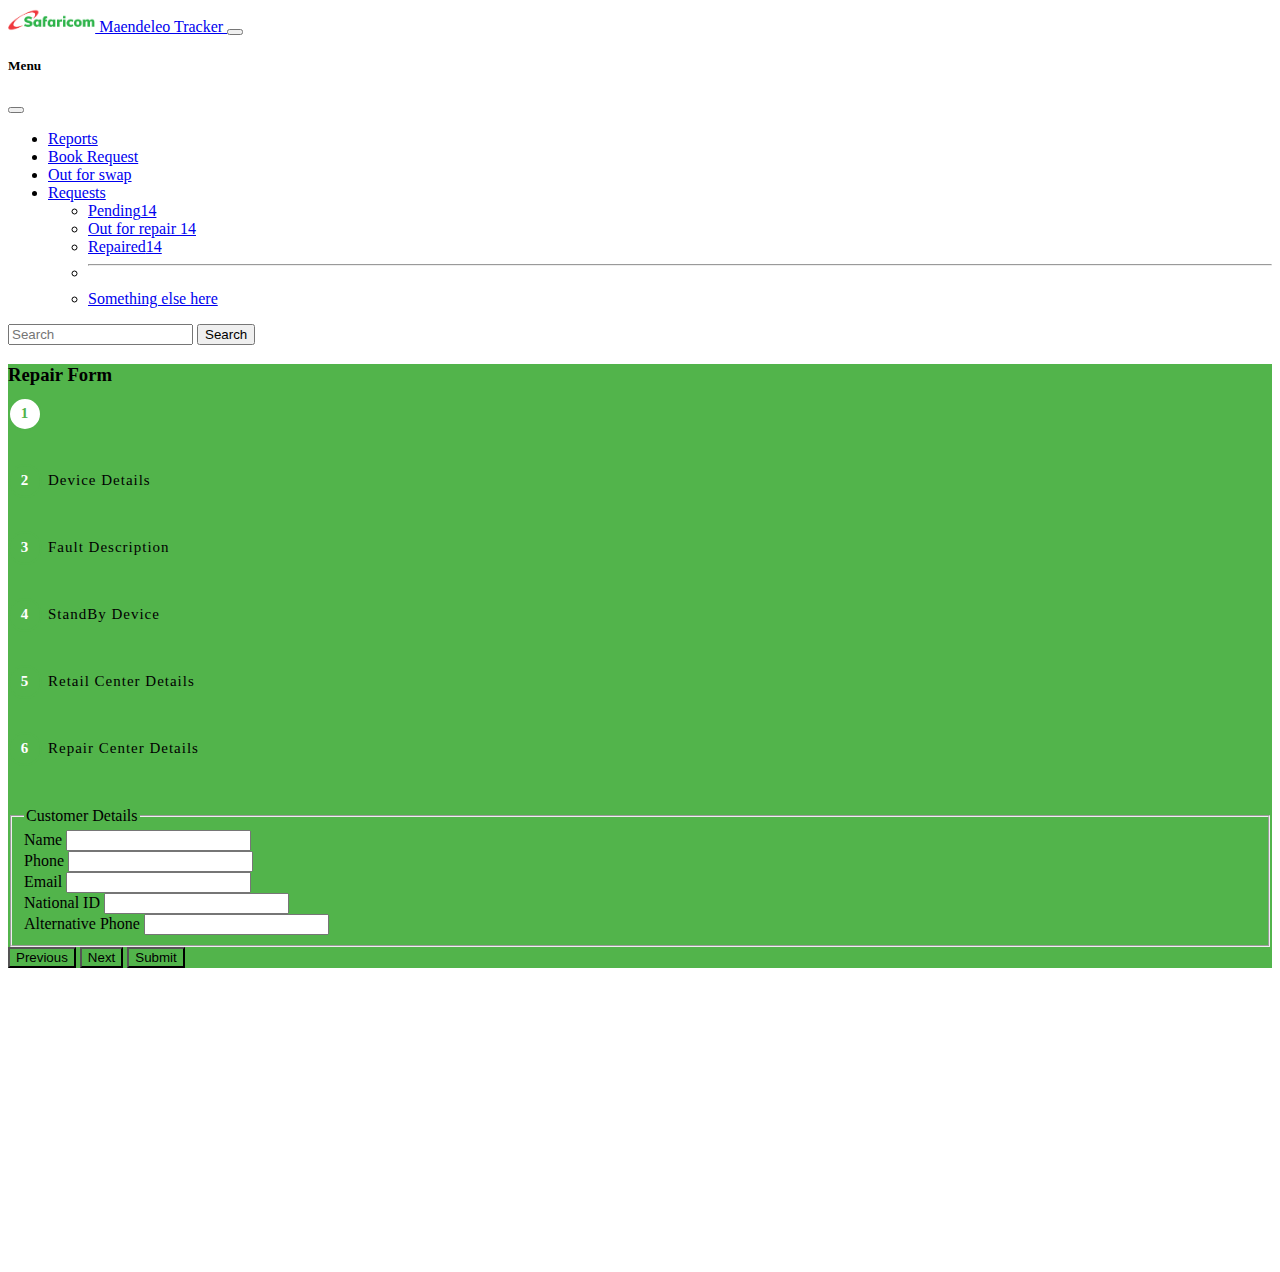
<file: retail/repair_form.html>
<!DOCTYPE html>
<html lang="en">
<head>
    <meta charset="UTF-8">
    <meta http-equiv="X-UA-Compatible" content="IE=edge">
    <meta name="viewport" content="width=device-width, initial-scale=1.0">
    <title>Maendeleo Tracker</title>
    <!-- CSS only -->
    
    <link href="https://cdn.jsdelivr.net/npm/bootstrap@5.2.0/dist/css/bootstrap.min.css" rel="stylesheet" integrity="sha384-gH2yIJqKdNHPEq0n4Mqa/HGKIhSkIHeL5AyhkYV8i59U5AR6csBvApHHNl/vI1Bx" crossorigin="anonymous">
    <link rel="stylesheet" href="../css/colors.css">
    <link rel="stylesheet" href="../css/progressBar.css">
    <link rel="stylesheet" href="../css/repairForm.css">
  </head>
<body>
    <header>
    <nav class="navbar navbar-dark bg-dark">
        <div class="container-fluid">
          <a class="navbar-brand" href="#">
            <img src="../img/logo.png" alt=""  height="24" class="d-inline-block align-text-top">
            Maendeleo Tracker
          </a>
          <button class="navbar-toggler" type="button" data-bs-toggle="offcanvas" data-bs-target="#offcanvasNavbar" aria-controls="offcanvasNavbar">
            <span class="navbar-toggler-icon"></span>
          </button>
          <div class="offcanvas offcanvas-end text-bg-dark" tabindex="-1" id="offcanvasNavbar" aria-labelledby="offcanvasNavbarLabel">
            <div class="offcanvas-header">
              <h5 class="offcanvas-title" id="offcanvasNavbarLabel">Menu</h5>
              <button type="button" class="btn-close" data-bs-dismiss="offcanvas" aria-label="Close"></button>
            </div>
            <div class="offcanvas-body ">
              <ul class="navbar-nav  justify-content-end flex-grow-1 pe-3">
                <li class="nav-item">
                  <a class="nav-link active" aria-current="page" href="./repair_form.html">Reports</a>
                </li>
                <li class="nav-item">
                  <a class="nav-link" href="#">Book Request</a>
                </li>
                <li class="nav-item">
                    <a class="nav-link" href="./repair_form.html">Out for swap</a>
                </li>
                <li class="nav-item dropdown">
                  <a class="nav-link dropdown-toggle" href="#" role="button" data-bs-toggle="dropdown" aria-expanded="false">
                    Requests
                  </a>
                  <ul class="dropdown-menu">
                    <li><a class="dropdown-item  d-flex justify-content-between align-items-start" href="./pending.html">Pending<span class="badge bg-danger rounded-pill">14</span></a></li>
                    <li class="d-flex justify-content-between align-items-start"><a class="dropdown-item d-flex justify-content-between align-items-start" href="./out_for_repair.html">Out for repair <span class="badge bg-warning rounded-pill">14</span></a>
                    </li>
                    <li><a class="dropdown-item d-flex justify-content-between align-items-start" href="./repaired.html">Repaired<span class="badge bg-success rounded-pill">14</span></a></li>
                    <li>
                      <hr class="dropdown-divider">
                    </li>
                    <li><a class="dropdown-item" href="#">Something else here</a></li>
                  </ul>
                </li>
              </ul>
              <form class="d-flex" role="search">
                <input class="form-control me-2" type="search" placeholder="Search" aria-label="Search">
                <button class="btn btn-outline-light" type="submit">Search</button>
              </form>
            </div>
          </div>
        </div>
      </nav>

    </header>
    <main>
        <section>
            <div class="form-container row vh-75">
              <div class="card col-lg-6 h-75 mx-auto p-3 bg-success-form mt-4"> 
                <div class="saf">
                    <h3 class="text-white display-6">Repair Form</h3>
                </div>
                <div class="row bg-white"> 
                    <div class="left-side col-5 p-5"> 
                      <ul class="progres_bar"> 
                        <li class = "active">Customer Details</li> 
                        <li class = "" >Device Details</li> 
                        <li class = "">Fault Description</li>
                        <li class = "" >StandBy Device</li>
                        <li class = "" >Retail Center Details</li> 
                        <li class = "" >Repair Center Details</li>
                    </ul>
                    </div>
                    <div class="right-side col-md-12 col-lg-7">
                        <div class="main active">
                            <fieldset>
                                <legend>Customer Details</legend>
                                <div class="input_div">
                                    <div class="input_text">
                                      <label for="name" class="form-label">Name</label> 
                                      <input  type="text"  name="name"   class="form-control" id="customerName"/>
                                    </div>
                                </div>
            
                                <div class="input_div"> 
                                    <div class="input_text">
                                      <label for="phone" class="form-label">Phone</label>  
                                      <input  type="text"  name="phone" class="form-control"  id="phone" />
                                    </div>
                                    <div class="input_text">
                                      <label for="email" class="form-label">Email</label> 
                                      <input  type="text"  name="email"  class="form-control"  id="email" />
                                    </div>
                                </div>
            
                                <div class="input_div"> 
                                    <div class="input_text">
                                      <label for="nationalID" class="form-label">National ID</label>   
                                      <input  type="text"  name="national_id" class="form-control" id="nationalID" />  
                                    </div>       
                                    <div class="input_text" >
                                      <label for="customerAltPhone" class="form-label">Alternative Phone</label> 
                                      <input  type="text"  name="customer-altPhone" class="form-control" id="customerAltPhone" />
                                    </div>
                                </div>
                            </fieldset>
                        </div>


                        <div class="main"> 
                            <fieldset>
                                <legend>Device Details</legend>
                    
                                <div class="input_div">
                                    <div class="input_text">
                                      <label for="brand" class="form-label">Brand</label> 
                                      <input type="text" name="brand" class="form-control" id="brand" /> 
                                    </div>
                            
                                    <div class="input_text">
                                      <label for="model" class="form-label">Model</label> 
                                      <input type="text" name="model" class="form-control" id="model" />
                                    </div>
                                </div>
                    
                                <div class="input_div">
                                    <div class="input_text">
                                      <label for="serial" class="form-label">Serial/IMEI</label> 
                                      <input type="text" name="serial" class="form-control"  id="serial" /> 
                                    </div>
                            
                                    <div class="input_text">
                                      <label for="receipt" class="form-label">Receipt</label> 
                                      <input type="text" name="receipt" class="form-control" id="receipt" /> 
                                    </div>
                                </div>
                                    
                            
                                <fieldset>
                                    <legend>Accessories</legend>
                                    <div>
                                        <ul>
                                            <li>
                                                <label for="battery">Battery</label>
                                                <input type="checkbox" id="battery" name="battery" />
                                            </li>
                                            <li>
                                                <label for="charger">Charger</label>
                                                <input type="checkbox" id="charger" name="charger" />
                                            </li>
                                        </ul> 
                                    </div>
                                </fieldset>
                                
                                <fieldset>
                                    <legend>Other</legend>
                                    <div>
                                        <label for="lipaMdogoMdogo">Lipa Mdogomdogo</label>
                                        <input type="checkbox"  name="lipaMdogoMdogo"  id="lipaMdogoMdogo"  />
                                    </div>
                            
                                    <div >
                                        <label>Warranty</label>
                                        <input type="checkbox"  name="warranty" />
                                    </div>
                            
                                    <div>
                                        <label>Repair History</label>
                                        <input type="checkbox"  name="repairHistory" id="repairHistory" />
                                    </div>
                                </fieldset>           
                    
                            </fieldset>    
                        </div>

                        <div class="main"> 
                            <fieldset id="Issue">
                                <legend>Device Faults</legend>   
                
                                <fieldset id="display">
                                    <legend>Display</legend>
                                    <div>
                                        <ul>
                                            <li>
                                                <label for="cracked">Cracked</label>
                                                <input type="checkbox" name="cracked" class="display" 
                                                   
                                                            id="cracked" />
                                            </li>
                                            <li>
                                                <label for='notWorking'>Not Powering Up</label>
                                                <input type="checkbox"  name="notWorking" class="display" id="notWorking"  />      
                                            </li>
                                            <li>
                                                    <label for="noTouch">No Touch</label>
                                                    <input type="checkbox"  name="noTouch" class="display"  id="noTouch" />
                                            </li>
                                        </ul>
                                    </div>
                                </fieldset>
                
                                <fieldset id="power">
                                    <legend>Power</legend>
                                    <div>
                                        <ul>
                                            <li>
                                                <label>Not Powering Up</label>
                                                <input type="checkbox"  name="notPoweringUp" class="power" id="notPoweringUp" />
                                            </li>
                                            <li>
                                                <label>Short Battery Life</label>
                                                <input type="checkbox"  name="shortBatteryLife" class="power"  id="shortBatteryLife" />   
                                            </li>
                                            <li>
                                                <label>Not Charging</label>
                                                <input type="checkbox"  name="notCharging" class="power"    id="notCharging" />
                                            </li>
                                        </ul>  
                                    </div>
                            
                                </fieldset>
                
                                <fieldset id="speaker">
                                    <legend>Speaker</legend>
                                        <div>
                                            <ul>
                                                <li>
                                                    <label for="noSound">No Sound</label>
                                                    <input type="checkbox"  name="noSound" class="speaker"   id="noSound" />
                                                </li>
                                                <li>
                                                    <label for="distortedSound">Distorted Sound</label>
                                                    <input type="checkbox"  name="distortedSound" class="speaker"  id="distortedSound" />  
                                                </li>
                                                <li>
                                                    <label for="notRinging">Not Ringing</label>
                                                    <input type="checkbox"  name="notRinging" class="speaker"  id="notRinging" />  
                                                </li>
                                                </ul>
                                        </div>                         
                                </fieldset>
                            
                                <fieldset id="network">
                                    <legend>Network</legend>
                                    <div>
                                        <ul>
                                            <li>
                                                <label for="noMobileNetwork">No Mobile Network</label>
                                                <input type="checkbox"  name="noMobileNetwork" class="network" id="noMobileNetwork" />
                                            </li>
                                            <li>
                                                <label for="noWifiNetwork">No Wifi</label>
                                                <input type="checkbox"  name="noWifiNetwork" class="network"  id="noWifiNetwork" />  
                                            </li>
                                            <li>
                                                <label for="droppedCalls">Dropping Calls</label>
                                                <input type="checkbox"  name="droppedCalls" class="network"  id="droppedCalls" />  
                                            </li>
                                            <li>
                                                <label for="unableToCall">Unable to make calls</label>
                                                <input type="checkbox"  name="unableToCall" class="network"  id="unableToCall" />  
                                            </li>
                                        </ul> 
                                    </div>
                                                        
                                </fieldset>
                            
                                <fieldset id="physicalDamage">
                                    <legend>Physical Damage</legend>
                                    <div>
                                        <ul>
                                            <li>
                                                <label for="faultyKeys">Faulty keys</label>
                                                <input type="checkbox"  name="faultyKeys" class="physicalDamage"  id="faultyKeys" /> 
                                            </li>
                                            <li>
                                                <label for="crackedBody">Cracked Body</label>
                                                <input type="checkbox"  name="crackedBody" class="physicalDamage"  id="crackedBody" /> 
                                            </li>
                                        </ul>
                                    </div>                    
                                </fieldset>
                            
                                <fieldset id="Software">
                                    <legend>Software</legend>
                                        <div>
                                            <ul>
                                                <li>
                                                    <label for="slow" >Slow</label>
                                                    <input type="checkbox"  name="slow" class="software" id="slow" /> 
                                                </li>
                                                <li>
                                                    <label for="crashing">Crashing</label>
                                                    <input type="checkbox"  name="crashing" class="software"  id="crashing" /> 
                                                </li>
                                                <li>
                                                    <label for="hanging">Hanging</label>
                                                    <input type="checkbox"  name="hanging" class="software"    id="hanging" /> 
                                                </li>
                                            </ul>
                                        </div>                 
                                </fieldset>
                
                            </fieldset>
                        </div>

                        <div class="main"> 
                            <fieldset>
                                <legend>Stand By Unit</legend>
                                <div>
                                    <label>StandBy Unit issued</label>
                                    <input type="checkbox"  name="standByUnit" id="standByUnit" />
                                </div>
                                                
                                <fieldset>
                                    <legend>Stand by unit details</legend>
                                    <div class="input_div">
                                        <div class="input_text">
                                            <label class="form-label">Brand</label>
                                            <input type="text"  name="standByUnitBrand" class="form-control"  id="standByUnitBrand" />
                                        </div>
                                        <div class="input_text">
                                          <label class="form-label">Model</label>
                                          <input type="text"  name="standByUnitModel" class="form-control" id="standByUnitModel" />
                                        </div>
                                    </div>
                                    <div class="input_div">
                                        <div class="input_text">
                                            <label class="form-label">Serial</label>
                                            <input type="text"  name="standByUnitSerial" class="form-control" id="standByUnitSerial"/>
                                        </div>
                                    </div>
                                    
                                </fieldset>
                            </fieldset>
                        </div>

                        <div class="main"> 
                            <fieldset>         
                                <legend>Repair Center Details</legend>         
                                <div>
                                    <label for="repair_center" class="form-label">Repair Center</label> 
                                    <select name="repair_center" value="" class="form-control" id="repair_center">
                                        <option value="Nokia">Nokia</option>
                                        <option value="Samsung">Samsung</option>
                                    </select>
                                </div>
                            </fieldset>
                        </div>

                        <div class="main"> 
                            <fieldset>   
                                    <legend>Retail Center Details</legend>
                                        <div>
                                            <label for="retail_center" class="form-label">Retail Center</label> 
                                            <select name="retail_center" placeholder="Retail Center Name"  id="retail_center">
                                                <option value="JKIA">JKIA</option>
                                                <option value="Sarit">Sarit</option>
                                            </select>
                                        </div>              
                            </fieldset>
                        </div>   
                        

                         
                    </div>
                    <div class="col-12 text-end pb-2"> 
                      <button class="btn btn-success prev_btn" >Previous</button> 
                      <button class="btn btn-success next_btn" >Next</button>
                      <button class="btn btn-success btn_hide" >Submit</button>  
                  </div>  
                </div>  
              </div>  
            </div>
        </section>

    </main>
    <footer>

    </footer>
    <!-- JavaScript Bundle with Popper -->
<script src="https://cdn.jsdelivr.net/npm/bootstrap@5.2.0/dist/js/bootstrap.bundle.min.js" integrity="sha384-A3rJD856KowSb7dwlZdYEkO39Gagi7vIsF0jrRAoQmDKKtQBHUuLZ9AsSv4jD4Xa" crossorigin="anonymous"></script>
</body>
</html>
</file>
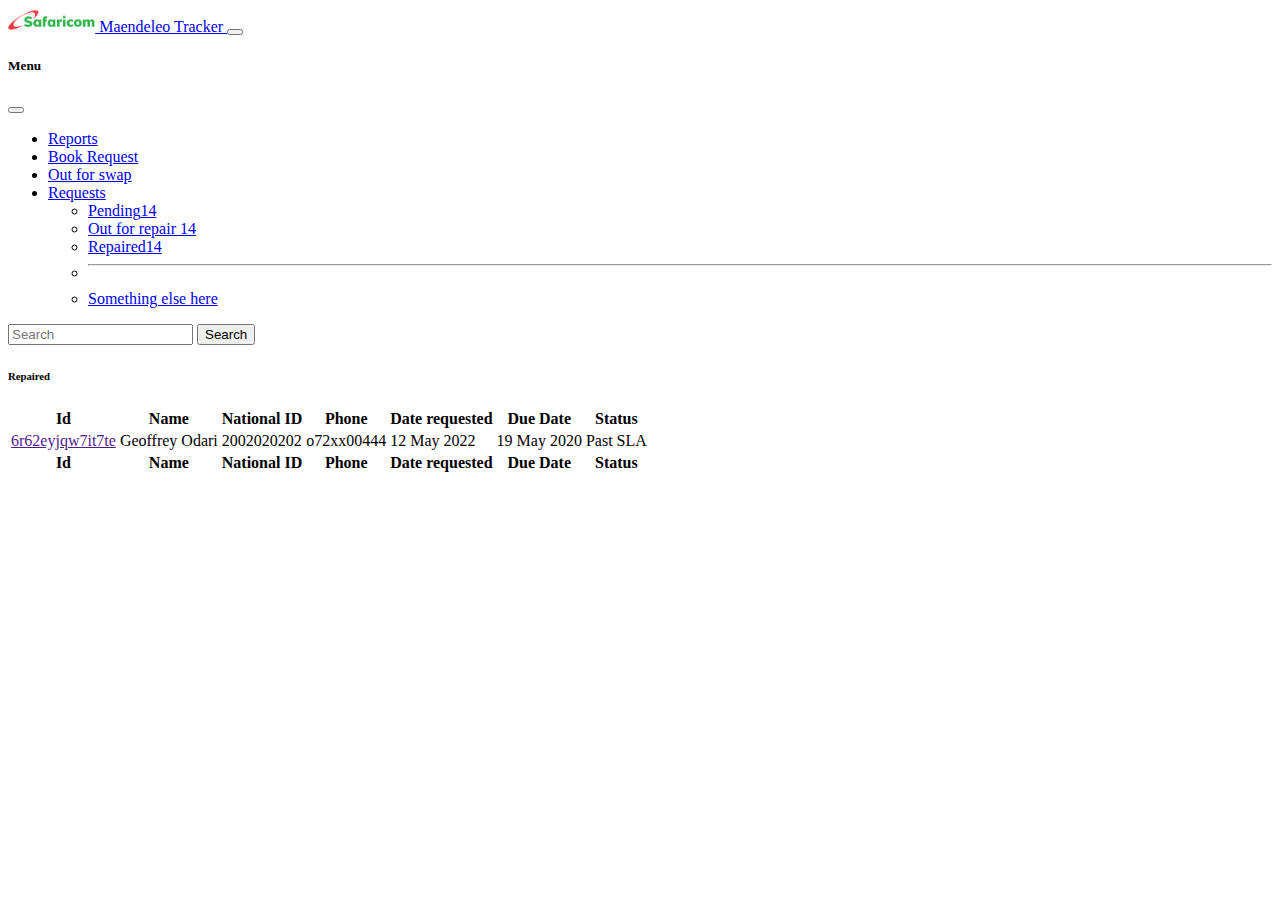
<file: retail/repaired.html>
<!DOCTYPE html>
<html lang="en">
<head>
    <meta charset="UTF-8">
    <meta http-equiv="X-UA-Compatible" content="IE=edge">
    <meta name="viewport" content="width=device-width, initial-scale=1.0">
    <title>Maendeleo Tracker</title>
    <!-- CSS only -->
    <link href="https://cdn.jsdelivr.net/npm/bootstrap@5.2.0/dist/css/bootstrap.min.css" rel="stylesheet" integrity="sha384-gH2yIJqKdNHPEq0n4Mqa/HGKIhSkIHeL5AyhkYV8i59U5AR6csBvApHHNl/vI1Bx" crossorigin="anonymous">
</head>
<body>
    <header>
    <nav class="navbar navbar-dark bg-dark">
        <div class="container-fluid">
          <a class="navbar-brand" href="#">
            <img src="../img/logo.png" alt=""  height="24" class="d-inline-block align-text-top">
            Maendeleo Tracker
          </a>
          <button class="navbar-toggler" type="button" data-bs-toggle="offcanvas" data-bs-target="#offcanvasNavbar" aria-controls="offcanvasNavbar">
            <span class="navbar-toggler-icon"></span>
          </button>
          <div class="offcanvas offcanvas-end text-bg-dark" tabindex="-1" id="offcanvasNavbar" aria-labelledby="offcanvasNavbarLabel">
            <div class="offcanvas-header">
              <h5 class="offcanvas-title" id="offcanvasNavbarLabel">Menu</h5>
              <button type="button" class="btn-close" data-bs-dismiss="offcanvas" aria-label="Close"></button>
            </div>
            <div class="offcanvas-body ">
              <ul class="navbar-nav  justify-content-end flex-grow-1 pe-3">
                <li class="nav-item">
                  <a class="nav-link active" aria-current="page" href="./repair_form.html">Reports</a>
                </li>
                <li class="nav-item">
                  <a class="nav-link" href="#">Book Request</a>
                </li>
                <li class="nav-item">
                    <a class="nav-link" href="./repair_form.html">Out for swap</a>
                </li>
                <li class="nav-item dropdown">
                  <a class="nav-link dropdown-toggle" href="#" role="button" data-bs-toggle="dropdown" aria-expanded="false">
                    Requests
                  </a>
                  <ul class="dropdown-menu">
                    <li><a class="dropdown-item  d-flex justify-content-between align-items-start" href="./pending.html">Pending<span class="badge bg-danger rounded-pill">14</span></a></li>
                    <li class="d-flex justify-content-between align-items-start"><a class="dropdown-item d-flex justify-content-between align-items-start" href="./out_for_repair.html">Out for repair <span class="badge bg-warning rounded-pill">14</span></a>
                    </li>
                    <li><a class="dropdown-item d-flex justify-content-between align-items-start" href="./repaired.html">Repaired<span class="badge bg-success rounded-pill">14</span></a></li>
                    <li>
                      <hr class="dropdown-divider">
                    </li>
                    <li><a class="dropdown-item" href="#">Something else here</a></li>
                  </ul>
                </li>
              </ul>
              <form class="d-flex" role="search">
                <input class="form-control me-2" type="search" placeholder="Search" aria-label="Search">
                <button class="btn btn-outline-light" type="submit">Search</button>
              </form>
            </div>
          </div>
        </div>
      </nav>

    </header>
    <main>
      <div class="row pt-5">
        <div class="col-sm-12 col-lg-10 mx-auto pt-3">
          <h6 class="display-6">Repaired</h6>
          <table class="table table-warning table-striped">
            <thead>
                <th>Id</th>
                <th>Name</th>
                <th>National ID</th>
                <th>Phone</th>
                <th>Date requested</th>
                <th>Due Date</th>
                <th>Status</th>
            </thead>
            <tbody>
              <tr>
                <td><a href="" class="href">6r62eyjqw7it7te</a></td>
                <td>Geoffrey Odari</td>
                <td>2002020202</td>
                <td>o72xx00444</td>
                <td>12 May 2022</td>
                <td>19 May 2020</td>
                <td><span class="badge rounded-pill text-bg-danger">Past SLA</span></td>
              </tr>
            </tbody>
            <tfoot>
              <th>Id</th>
                <th>Name</th>
                <th>National ID</th>
                <th>Phone</th>
                <th>Date requested</th>
                <th>Due Date</th>
                <th>Status</th>

            </tfoot>
          </table>

        </div>
      </div>
      

    </main>
    <footer>

    </footer>
    <!-- JavaScript Bundle with Popper -->
<script src="https://cdn.jsdelivr.net/npm/bootstrap@5.2.0/dist/js/bootstrap.bundle.min.js" integrity="sha384-A3rJD856KowSb7dwlZdYEkO39Gagi7vIsF0jrRAoQmDKKtQBHUuLZ9AsSv4jD4Xa" crossorigin="anonymous"></script>
</body>
</html>
</file>
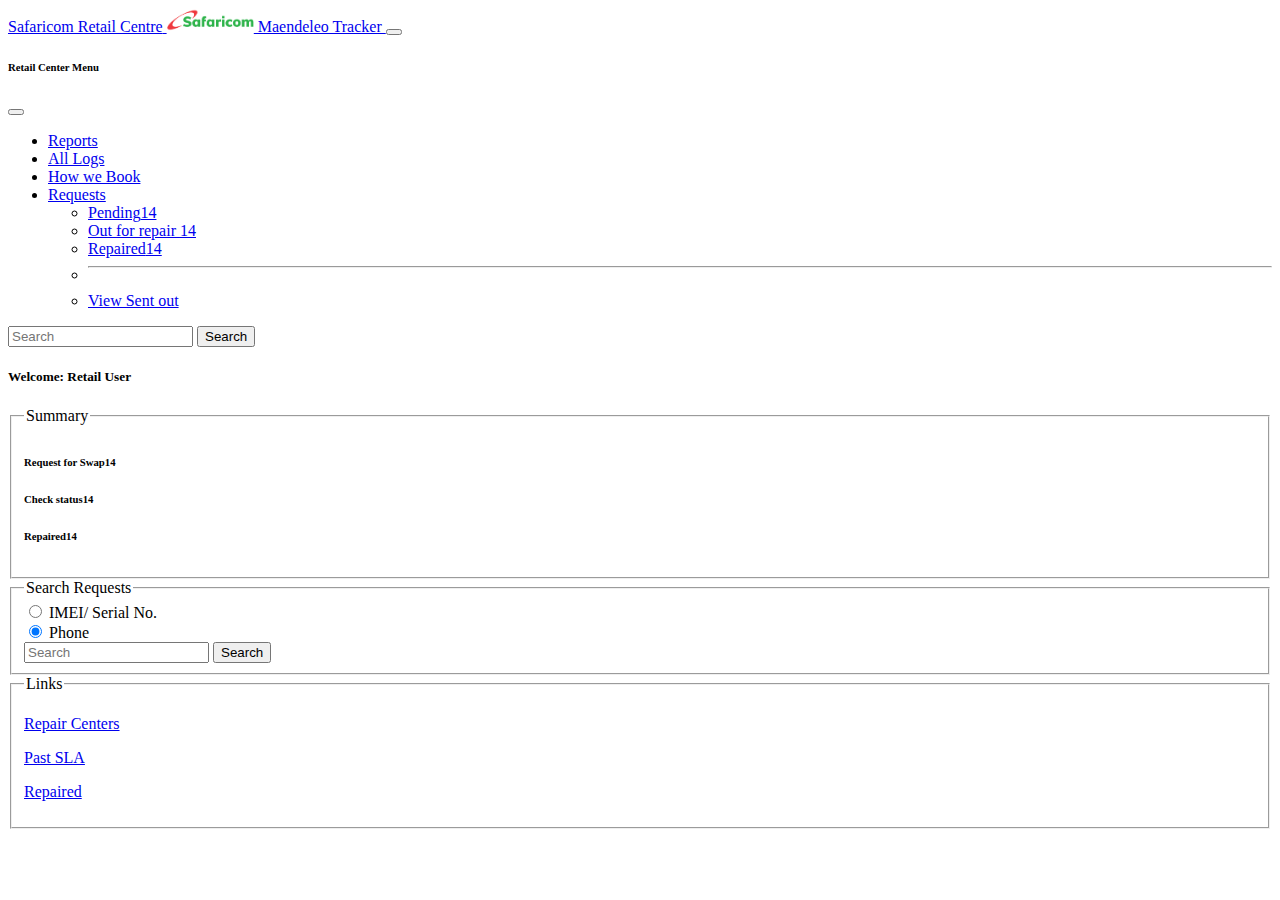
<file: retail/retail.html>
<!DOCTYPE html>
<html lang="en">
<head>
    <meta charset="UTF-8">
    <meta http-equiv="X-UA-Compatible" content="IE=edge">
    <meta name="viewport" content="width=device-width, initial-scale=1.0">
    <title>Maendeleo Tracker</title>
    <!-- CSS only -->
    <link href="https://cdn.jsdelivr.net/npm/bootstrap@5.2.0/dist/css/bootstrap.min.css" rel="stylesheet" integrity="sha384-gH2yIJqKdNHPEq0n4Mqa/HGKIhSkIHeL5AyhkYV8i59U5AR6csBvApHHNl/vI1Bx" crossorigin="anonymous">
</head>
<body>
    <header>
    <nav class="navbar navbar-dark bg-dark">
        <div class="container-fluid">
          <a class="navbar-brand" href="#"><h8>Safaricom Retail Centre</h8>
            <img src="../img/logo.png" alt=""  height="24" class="d-inline-block align-text-top">
            Maendeleo Tracker
          </a>
          <button class="navbar-toggler" type="button" data-bs-toggle="offcanvas" data-bs-target="#offcanvasNavbar" aria-controls="offcanvasNavbar">
            <span class="navbar-toggler-icon"></span>
          </button>
          <div class="offcanvas offcanvas-end text-bg-dark" tabindex="-1" id="offcanvasNavbar" aria-labelledby="offcanvasNavbarLabel">
            <div class="offcanvas-header">
              <h6 class="offcanvas-title" id="offcanvasNavbarLabel">Retail Center Menu</h6>
              <button type="button" class="btn-close" data-bs-dismiss="offcanvas" aria-label="Close"></button>
            </div>
            <div class="offcanvas-body ">
              <ul class="navbar-nav  justify-content-end flex-grow-1 pe-3">
                <li class="nav-item">
                  <a class="nav-link active" aria-current="page" href="./repair_form.html">Reports</a>
                </li>
                <li class="nav-item">
                  <a class="nav-link" href="#">All Logs</a>
                </li>
                <li class="nav-item">
                    <a class="nav-link" href="./repair_form.html">How we Book</a>
                </li>
                <li class="nav-item dropdown">
                  <a class="nav-link dropdown-toggle" href="#" role="button" data-bs-toggle="dropdown" aria-expanded="false">
                    Requests
                  </a>
                  <ul class="dropdown-menu">
                    <li><a class="dropdown-item  d-flex justify-content-between align-items-start" href="./pending.html">Pending<span class="badge bg-danger rounded-pill">14</span></a></li>
                    <li class="d-flex justify-content-between align-items-start"><a class="dropdown-item d-flex justify-content-between align-items-start" href="./out_for_repair.html">Out for repair <span class="badge bg-warning rounded-pill">14</span></a>
                    </li>
                    <li><a class="dropdown-item d-flex justify-content-between align-items-start" href="./repaired.html">Repaired<span class="badge bg-success rounded-pill">14</span></a></li>
                    <li>
                      <hr class="dropdown-divider">
                    </li>
                    <li><a class="dropdown-item" href="#">View Sent out</a></li>
                  </ul>
                </li>
              </ul>
              <form class="d-flex" role="search">
                <input class="form-control me-2" type="search" placeholder="Search" aria-label="Search">
                <button class="btn btn-outline-light" type="submit">Search</button>
              </form>
            </div>
          </div>
        </div>
      </nav>

    </header>
    <main>
      <div class="container">
        <section class="row mx-auto p-5">
          <article class="col-12">
            <h5 class="display-12">Welcome: Retail User</h5>
          </article>
          <fieldset class="col-lg-6  col-sm-12 mb-5">
            <legend>Summary</legend>
            <article class="col-6">
              <h6 class="d-flex justify-content-between align-items-start">Request for Swap<span class="badge bg-dark rounded-pill">14</span></h6>
              <h6 class="d-flex justify-content-between align-items-start">Check status<span class="badge bg-dark rounded-pill">14</span></h6>
              <h6 class="d-flex justify-content-between align-items-start">Repaired<span class="badge bg-dark rounded-pill">14</span></h6>
            </article>
          </fieldset>
          
         
          <fieldset class="col-lg-6  col-sm-12 mb-5">
            <legend>Search Requests</legend>
            <article >
              <div class="form-check">
                <input class="form-check-input" type="radio" name="flexRadioDefault" id="flexRadioDefault1">
                <label class="form-check-label" for="flexRadioDefault1">
                  IMEI/ Serial No.
                </label>
              </div>
              <div class="form-check">
                <input class="form-check-input" type="radio" name="flexRadioDefault" id="flexRadioDefault2" checked>
                <label class="form-check-label" for="flexRadioDefault2">
                  Phone
                </label>
              </div>
              <div class="d-flex" role="search">
                <input class="form-control me-2" type="search" placeholder="Search" aria-label="Search">
                <button class="btn btn-outline-dark" type="submit">Search</button>
              </div>
            </article>
          </fieldset>
          
          <fieldset class="col-lg-6  col-sm-12 mb-5">
            <legend>Links</legend>
            <article >
              <p><a href="../repair/repair.html">Repair Centers</a></p> 
              <p><a href="./pending.html">Past SLA</a></p>
              <p><a href="./repaired.html">Repaired</a></p>
            </article>
          </fieldset>
          
        </section>
      </div>
        
    </main>
    <footer>

    </footer>
    <!-- JavaScript Bundle with Popper -->
<script src="https://cdn.jsdelivr.net/npm/bootstrap@5.2.0/dist/js/bootstrap.bundle.min.js" integrity="sha384-A3rJD856KowSb7dwlZdYEkO39Gagi7vIsF0jrRAoQmDKKtQBHUuLZ9AsSv4jD4Xa" crossorigin="anonymous"></script>
</body>
</html>
</file>
<file: css/colors.css>
.bg-success-form,.btn-success,.success{
    background: rgb(82, 180, 75);
}
</file>
<file: css/repairForm.css>
.form-container{
    height: 900px;

}

.main{
    display: none;
}

.active{
    display:block
}
</file>
<file: css/progressBar.css>
.progres_bar {
    counter-reset: progress 0
}

.progres_bar li {
    list-style: none;
    counter-increment: progress 1;
    position: relative;
    margin-bottom: 50px;
    font-size: 15px;  
    
    letter-spacing: 1px
}

.progres_bar li::before {
    position: absolute;
    content: counter(progress);
    height: 30px;
    width: 30px;
    border-radius: 50%;
    color: #fff;
    z-index: 5;
    border: 2px solid rgb(82, 180, 75);
    background-color: rgb(82, 180, 75);
    left: -40px;
    display: flex;
    justify-content: center;
    align-items: center;
    font-size: 15px;
    font-weight: 800;
    top: -8px;
    cursor: pointer;
    transition: all 0.5s
}

.progres_bar li::after {
    position: absolute;
    content: '';
    height: 90px;
    width: 4px;
    background-color: rgb(82, 180, 75);
    left: -27px;
    top: -70px
}

.progres_bar li:nth-child(1)::after {
    display: none
}

.progres_bar li.active::after {
    background-color: #fff !important
}
.progres_bar li.active{
    color: rgb(82, 180, 75) !important;
}
.progres_bar li:nth-child(1) {
    color: #fff
}

.progres_bar li:nth-child(1)::before {
    background-color: rgb(150, 120, 120);
    color: rgb(197, 9, 9) !important
}

.progres_bar li.active::before {
    background-color: #fff !important;
    color: rgb(82, 180, 75) !important
}
</file>
